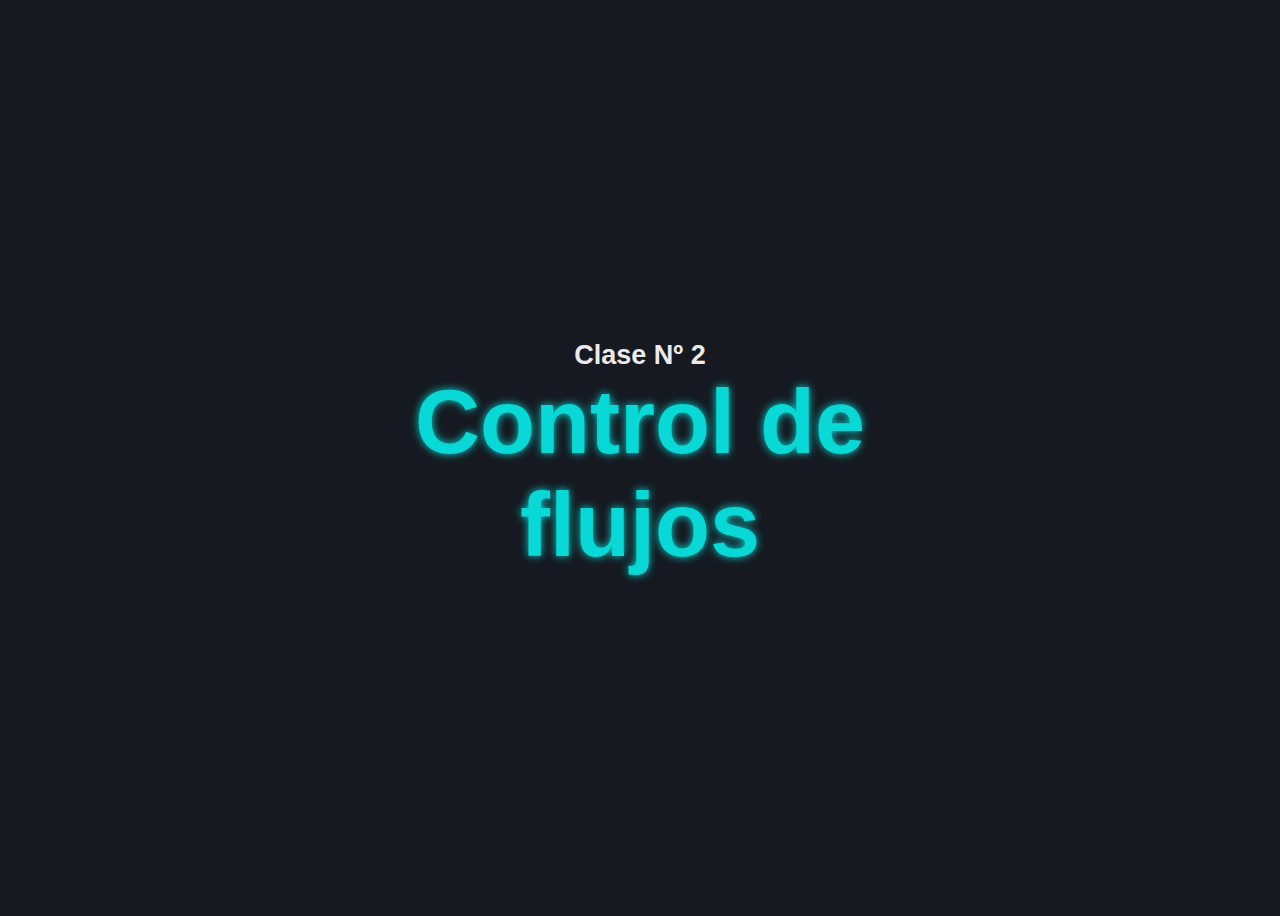
<file: class-2/index.html>
<!DOCTYPE html>
<html lang="en">

<head>
    <meta charset="UTF-8">
    <meta name="viewport" content="width=device-width, initial-scale=1.0">

    <link rel="stylesheet" href="style.css">
    <title>Clase 2 - Control de flujos</title>
    <script defer src="main.js"></script>

</head>

<body>
    <section class="root">

        <h1>Clase Nº 2</h1>

        <h4>Control de flujos</h4>


    </section>
    
</body>

</html>
</file>
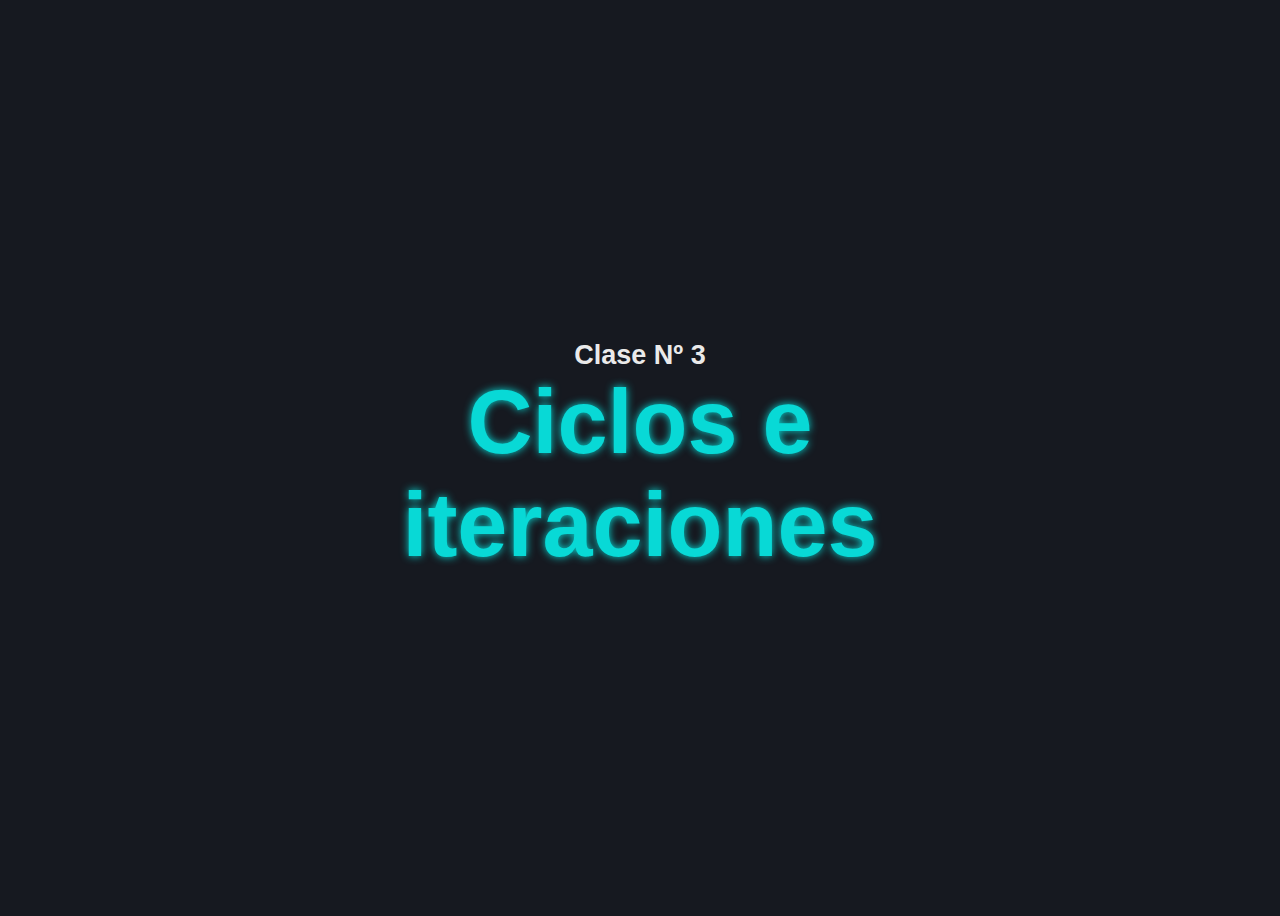
<file: class-3/index.html>
<!DOCTYPE html>
<html lang="en">

<head>
    <meta charset="UTF-8">
    <meta name="viewport" content="width=device-width, initial-scale=1.0">

    <link rel="stylesheet" href="style.css">
    <title>Clase 3 - Ciclos e iteraciones</title>
    <script defer src="./js/main.js"></script>

</head>

<body>
    <section class="root">

        <h1>Clase Nº 3</h1>

        <h4>Ciclos e iteraciones</h4>


    </section>
</body>

</html>
</file>
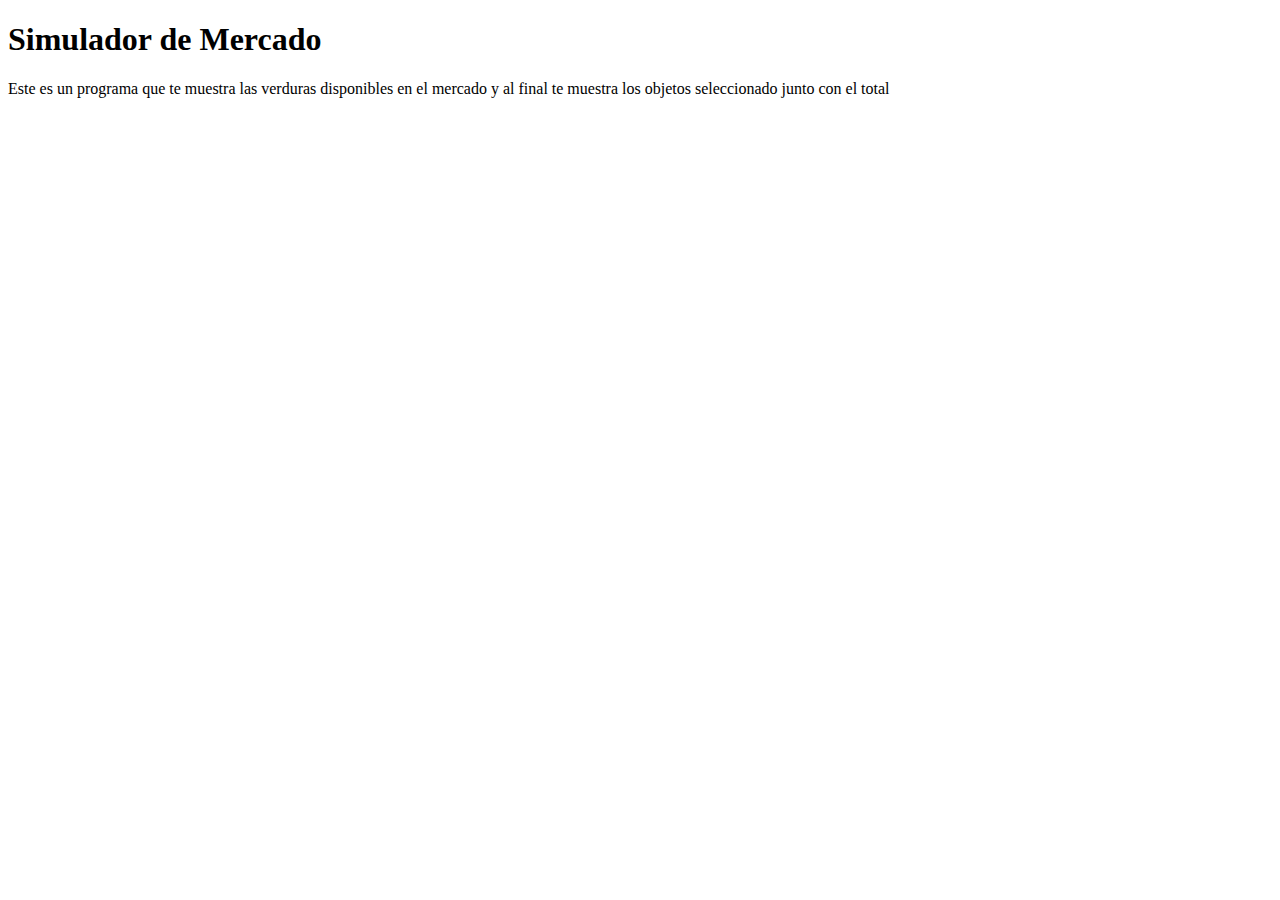
<file: preentrega-1/index.html>
<!DOCTYPE html>
<html lang="en">
<head>
    <meta charset="UTF-8">
    <meta name="viewport" content="width=device-width, initial-scale=1.0">
    <script defer src="./js/main.js" ></script>
    <title>1ra preentrega JS</title>
</head>
<body>
    <h1>Simulador de Mercado</h1>
    <p>Este es un programa que te muestra las verduras disponibles en el mercado y al final te muestra los objetos seleccionado junto con el total</p>
</body>
</html>
</file>
<file: class-2/style.css>
:root {
    --color1: #FF2E63;
    --color2: #08D9D6;
    --color3: #EAEAEA;
    --bg-color: #161920;

    font-family: 'Segoe UI', Tahoma, Geneva, Verdana, sans-serif;
}





html, body {
    background-color: var(--bg-color);
    overflow: hidden;
}



.root {
    height: 100vh;

    display: flex;
    flex-direction: column;
    justify-content: center;
    align-items: center;
}


h1, h4 {
    margin:0;
}




h1 {
    font-size: 3vh;
    color: #EAEAEA;
}


h4 {
    width: 50%;

    /* letter-spacing: 2vw; */
    font-size: 10vh;
    color: var(--color2);
    text-align: center;

    text-shadow: 0px 0px 1vh;
    animation: color_change 50s infinite;
}



@keyframes neon {
    25% {text-shadow: 0 0 4vh;}
    50% {text-shadow: 0 0 10vh;}
    75% {text-shadow: 0 0 8vh;}
}

@keyframes color_change {
    35% {color: #926ab7}
    75% {color: #c2d919}
}
</file>
<file: class-3/style.css>
:root {
    --color1: #FF2E63;
    --color2: #08D9D6;
    --color3: #EAEAEA;
    --bg-color: #161920;

    font-family: 'Segoe UI', Tahoma, Geneva, Verdana, sans-serif;
}





html, body {
    background-color: var(--bg-color);
    overflow: hidden;
}



.root {
    height: 100vh;

    display: flex;
    flex-direction: column;
    justify-content: center;
    align-items: center;
}


h1, h4 {
    margin:0;
}




h1 {
    font-size: 3vh;
    color: #EAEAEA;
}


h4 {
    width: 50%;

    /* letter-spacing: 2vw; */
    font-size: 10vh;
    color: var(--color2);
    text-align: center;

    text-shadow: 0px 0px 1vh;
    animation: color_change 50s infinite;
}



@keyframes neon {
    25% {text-shadow: 0 0 4vh;}
    50% {text-shadow: 0 0 10vh;}
    75% {text-shadow: 0 0 8vh;}
}

@keyframes color_change {
    35% {color: #926ab7}
    75% {color: #c2d919}
}
</file>
